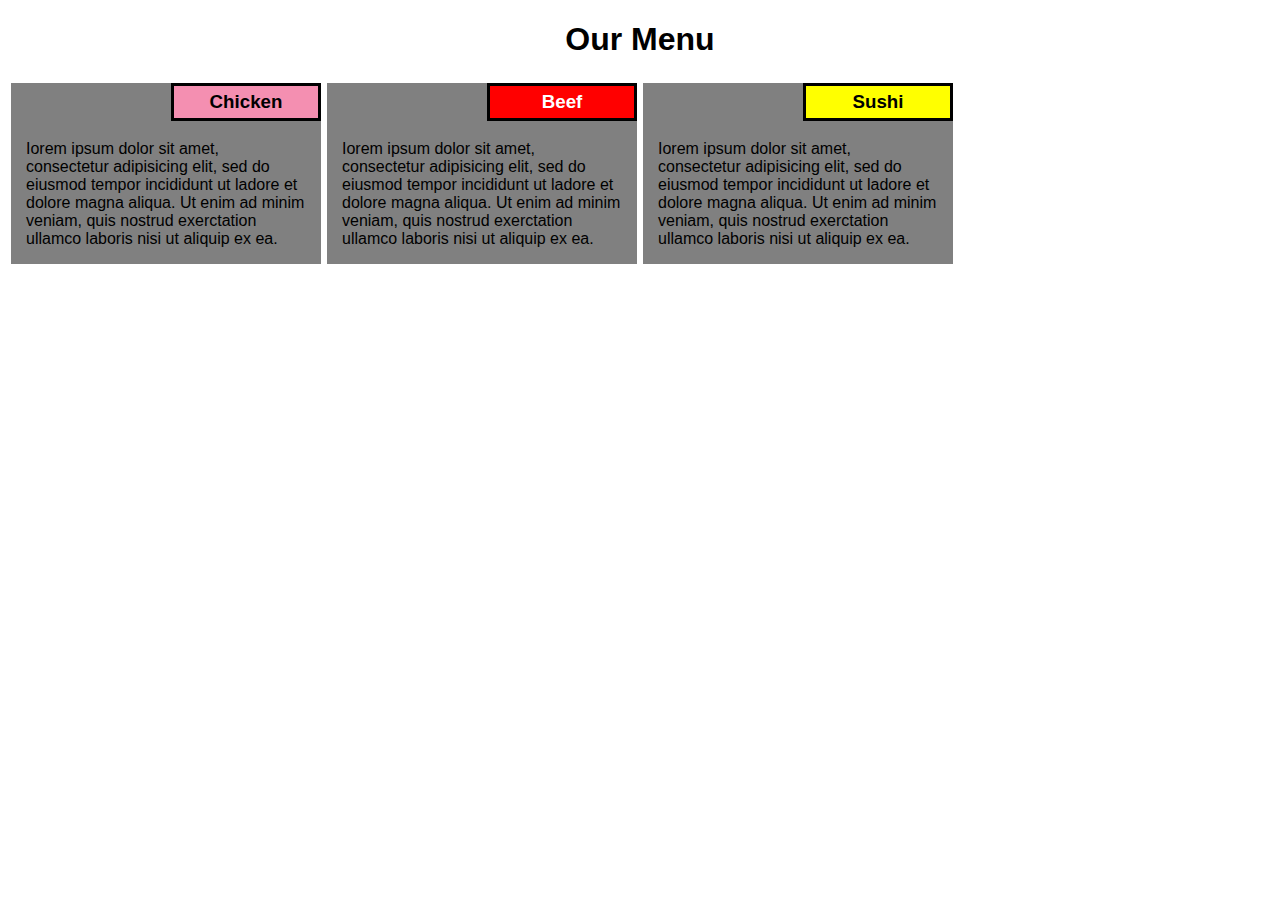
<file: site/index.html>
<!DOCTYPE html>
<html>
<head>
<meta name="viewport" content="width=device-width, initial-scale=1.0">
<style>
* {
  box-sizing: border-box;
}
  

    header{
      text-align: center;
    }
    h3{
      border: 3px solid black;
        margin-top: 0px;
        padding: 5px;
       text-align: center;
       width: 150px;
       float: right;
    }
 .h1{
  background: #f48fb1;
 }
.h2{
  background: red;
  color: white;
}
.h3{
  background: yellow;
} p{
  clear: right;
  padding-left:15px;
  padding-right: 15px;
}
.row{
  clear: both;
}

[class*="col-"] {
  float: left;
  background: gray;
  border: 3px solid white;
 
}

html {
  font-family: "Arial", sans-serif;
}
/* For mobile phones: */
[class*="col-"] {
  width: 100%;
}

@media (min-width: 768px) {
  /* For tablets: */
  .col-s-1 {width: 8.33%;}
  .col-s-2 {width: 16.66%;}
  .col-s-3 {width: 25%;}
  .col-s-4 {width: 33.33%;}
  .col-s-5 {width: 41.66%;}
  .col-s-6 {width: 50%;}
  .col-s-7 {width: 58.33%;}
  .col-s-8 {width: 66.66%;}
  .col-s-9 {width: 75%;}
  .col-s-10 {width: 83.33%;}
  .col-s-11 {width: 91.66%;}
  .col-s-12 {width: 100%;}
}
@media (min-width: 992px) {
  /* For desktop: */
  .col-1 {width: 8.33%;}
  .col-2 {width: 16.66%;}
  .col-3 {width: 25%;}
  .col-4 {width: 33.33%;}
  .col-5 {width: 41.66%;}
  .col-6 {width: 50%;}
  .col-7 {width: 58.33%;}
  .col-8 {width: 66.66%;}
  .col-9 {width: 75%;}
  .col-10 {width: 83.33%;}
  .col-11 {width: 91.66%;}
  .col-12 {width: 100%;}
}
</style>
</head>
<body>
  <header><h1>Our Menu</h1></header>
<div class="row">
  <div class="col-3 col-s-6 ">
    <h3 class="h1">Chicken</h3>
    <p>Iorem ipsum dolor sit amet, consectetur adipisicing elit, sed do eiusmod tempor incididunt ut ladore et dolore magna aliqua. Ut enim ad minim veniam, quis nostrud exerctation ullamco laboris nisi ut aliquip ex ea.</p>
  </div>

  <div class="col-3 col-s-6">
    <h3 class="h2">Beef</h3>
    <p>Iorem ipsum dolor sit amet, consectetur adipisicing elit, sed do eiusmod tempor incididunt ut ladore et dolore magna aliqua. Ut enim ad minim veniam, quis nostrud exerctation ullamco laboris nisi ut aliquip ex ea.</p>
  </div>


  <div class="col-3 col-s-12">
    <h3 class="h3">Sushi</h3>
    <p>Iorem ipsum dolor sit amet, consectetur adipisicing elit, sed do eiusmod tempor incididunt ut ladore et dolore magna aliqua. Ut enim ad minim veniam, quis nostrud exerctation ullamco laboris nisi ut aliquip ex ea.</p>
  </div>
</div>
</body>
</html>
</file>
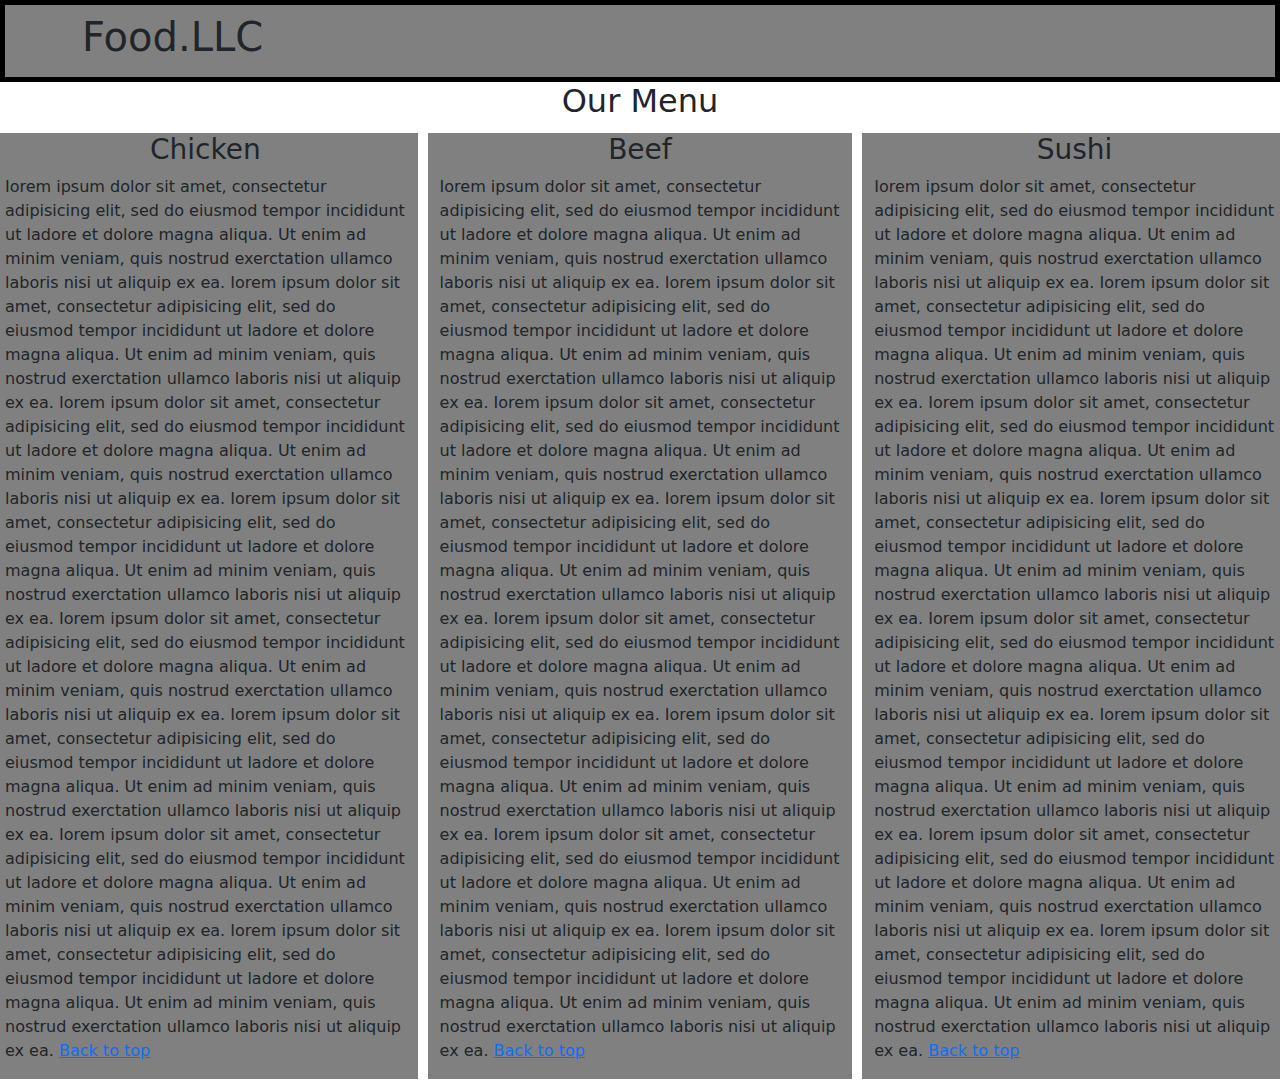
<file: site/Assignment Solution for Module3.html>
<!DOCTYPE html>
<html>
    <head>
        <meta charset="utf=8">
        <meta http-equiv="X-UA-Compatible" content="IE=edge">
        <meta name="viewport" content="width=device-width, initial-scale=1">
        <title>Assignment Solution for Module3</title>
        <link href="https://cdn.jsdelivr.net/npm/bootstrap@5.2.1/dist/css/bootstrap.min.css" rel="stylesheet">
        <script src="https://cdn.jsdelivr.net/npm/bootstrap@5.2.1/dist/js/bootstrap.bundle.min.js"></script>
        <link rel="stylesheet" href="css/styles2.css">
    </head>
    <body>
        <header>
          <nav class="navbar" id="navbar-header">
            <div class="container">
              <h1>Food.LLC</h1>
              <button class="navbar-toggler collapsed" type="button" data-bs-toggle="collapse" data-bs-target="#collapsable-nav" aria-expanded="false">
                <span class="navbar-toggler-icon"></span>
              </button>
            </div>
           
          </nav>
        </header>
        <div id="collapsable-nav" class="collapse navbar-collapse">
          <ul id="nav-list" class="nav navbar-nav navbar-right">
            <li>
          <a href="#h1">Chicken</a>
            </li>
            <li>
          <a href="#h2">Beef</a>
            </li>
            <li>
           <a href="#h3">Sushi</a>
            </li>
          </ul>
        </div>
        <h2>Our Menu</h2>
        <div class="row">
          <div class="col-4 col-m-6 col-s-12 ">
            <h3 id="h1">Chicken</h3>
            <p>Iorem ipsum dolor sit amet, consectetur adipisicing elit, sed do eiusmod tempor incididunt ut ladore et dolore magna aliqua. 
              Ut enim ad minim veniam, quis nostrud exerctation ullamco laboris nisi ut aliquip ex ea.
              Iorem ipsum dolor sit amet, consectetur adipisicing elit, sed do eiusmod tempor incididunt ut ladore et dolore magna aliqua. 
              Ut enim ad minim veniam, quis nostrud exerctation ullamco laboris nisi ut aliquip ex ea.
              Iorem ipsum dolor sit amet, consectetur adipisicing elit, sed do eiusmod tempor incididunt ut ladore et dolore magna aliqua.
              Ut enim ad minim veniam, quis nostrud exerctation ullamco laboris nisi ut aliquip ex ea.
              Iorem ipsum dolor sit amet, consectetur adipisicing elit, sed do eiusmod tempor incididunt ut ladore et dolore magna aliqua. 
              Ut enim ad minim veniam, quis nostrud exerctation ullamco laboris nisi ut aliquip ex ea.
              Iorem ipsum dolor sit amet, consectetur adipisicing elit, sed do eiusmod tempor incididunt ut ladore et dolore magna aliqua. 
              Ut enim ad minim veniam, quis nostrud exerctation ullamco laboris nisi ut aliquip ex ea.
              Iorem ipsum dolor sit amet, consectetur adipisicing elit, sed do eiusmod tempor incididunt ut ladore et dolore magna aliqua. 
              Ut enim ad minim veniam, quis nostrud exerctation ullamco laboris nisi ut aliquip ex ea.
              Iorem ipsum dolor sit amet, consectetur adipisicing elit, sed do eiusmod tempor incididunt ut ladore et dolore magna aliqua. 
              Ut enim ad minim veniam, quis nostrud exerctation ullamco laboris nisi ut aliquip ex ea.
              Iorem ipsum dolor sit amet, consectetur adipisicing elit, sed do eiusmod tempor incididunt ut ladore et dolore magna aliqua. 
              Ut enim ad minim veniam, quis nostrud exerctation ullamco laboris nisi ut aliquip ex ea.
            <a href="#navbar-header">Back to top</a></p>
          </div>
        
          <div class="col-4 col-m-6 col-s-12">
            <h3 id="h2">Beef</h3>
            <p>Iorem ipsum dolor sit amet, consectetur adipisicing elit, sed do eiusmod tempor incididunt ut ladore et dolore magna aliqua.
               Ut enim ad minim veniam, quis nostrud exerctation ullamco laboris nisi ut aliquip ex ea.
              Iorem ipsum dolor sit amet, consectetur adipisicing elit, sed do eiusmod tempor incididunt ut ladore et dolore magna aliqua.
               Ut enim ad minim veniam, quis nostrud exerctation ullamco laboris nisi ut aliquip ex ea.
               Iorem ipsum dolor sit amet, consectetur adipisicing elit, sed do eiusmod tempor incididunt ut ladore et dolore magna aliqua.
               Ut enim ad minim veniam, quis nostrud exerctation ullamco laboris nisi ut aliquip ex ea.
               Iorem ipsum dolor sit amet, consectetur adipisicing elit, sed do eiusmod tempor incididunt ut ladore et dolore magna aliqua. 
               Ut enim ad minim veniam, quis nostrud exerctation ullamco laboris nisi ut aliquip ex ea.
               Iorem ipsum dolor sit amet, consectetur adipisicing elit, sed do eiusmod tempor incididunt ut ladore et dolore magna aliqua. 
               Ut enim ad minim veniam, quis nostrud exerctation ullamco laboris nisi ut aliquip ex ea.
               Iorem ipsum dolor sit amet, consectetur adipisicing elit, sed do eiusmod tempor incididunt ut ladore et dolore magna aliqua. 
               Ut enim ad minim veniam, quis nostrud exerctation ullamco laboris nisi ut aliquip ex ea.
               Iorem ipsum dolor sit amet, consectetur adipisicing elit, sed do eiusmod tempor incididunt ut ladore et dolore magna aliqua. 
               Ut enim ad minim veniam, quis nostrud exerctation ullamco laboris nisi ut aliquip ex ea.
               Iorem ipsum dolor sit amet, consectetur adipisicing elit, sed do eiusmod tempor incididunt ut ladore et dolore magna aliqua. 
               Ut enim ad minim veniam, quis nostrud exerctation ullamco laboris nisi ut aliquip ex ea.
               <a href="#navbar-header">Back to top</a></p>
          </div>
        
        
          <div class="col-4 col-m-12 col-s-12">
            <h3 id="h3">Sushi</h3>
            <p>Iorem ipsum dolor sit amet, consectetur adipisicing elit, sed do eiusmod tempor incididunt ut ladore et dolore magna aliqua.
               Ut enim ad minim veniam, quis nostrud exerctation ullamco laboris nisi ut aliquip ex ea.
               Iorem ipsum dolor sit amet, consectetur adipisicing elit, sed do eiusmod tempor incididunt ut ladore et dolore magna aliqua. 
               Ut enim ad minim veniam, quis nostrud exerctation ullamco laboris nisi ut aliquip ex ea.
               Iorem ipsum dolor sit amet, consectetur adipisicing elit, sed do eiusmod tempor incididunt ut ladore et dolore magna aliqua.
               Ut enim ad minim veniam, quis nostrud exerctation ullamco laboris nisi ut aliquip ex ea.
               Iorem ipsum dolor sit amet, consectetur adipisicing elit, sed do eiusmod tempor incididunt ut ladore et dolore magna aliqua. 
               Ut enim ad minim veniam, quis nostrud exerctation ullamco laboris nisi ut aliquip ex ea.
               Iorem ipsum dolor sit amet, consectetur adipisicing elit, sed do eiusmod tempor incididunt ut ladore et dolore magna aliqua. 
               Ut enim ad minim veniam, quis nostrud exerctation ullamco laboris nisi ut aliquip ex ea.
               Iorem ipsum dolor sit amet, consectetur adipisicing elit, sed do eiusmod tempor incididunt ut ladore et dolore magna aliqua. 
               Ut enim ad minim veniam, quis nostrud exerctation ullamco laboris nisi ut aliquip ex ea.
               Iorem ipsum dolor sit amet, consectetur adipisicing elit, sed do eiusmod tempor incididunt ut ladore et dolore magna aliqua. 
               Ut enim ad minim veniam, quis nostrud exerctation ullamco laboris nisi ut aliquip ex ea.
               Iorem ipsum dolor sit amet, consectetur adipisicing elit, sed do eiusmod tempor incididunt ut ladore et dolore magna aliqua. 
               Ut enim ad minim veniam, quis nostrud exerctation ullamco laboris nisi ut aliquip ex ea.
               <a href="#navbar-header">Back to top</a></p>
          </div>
    </body>
</html>
</file>
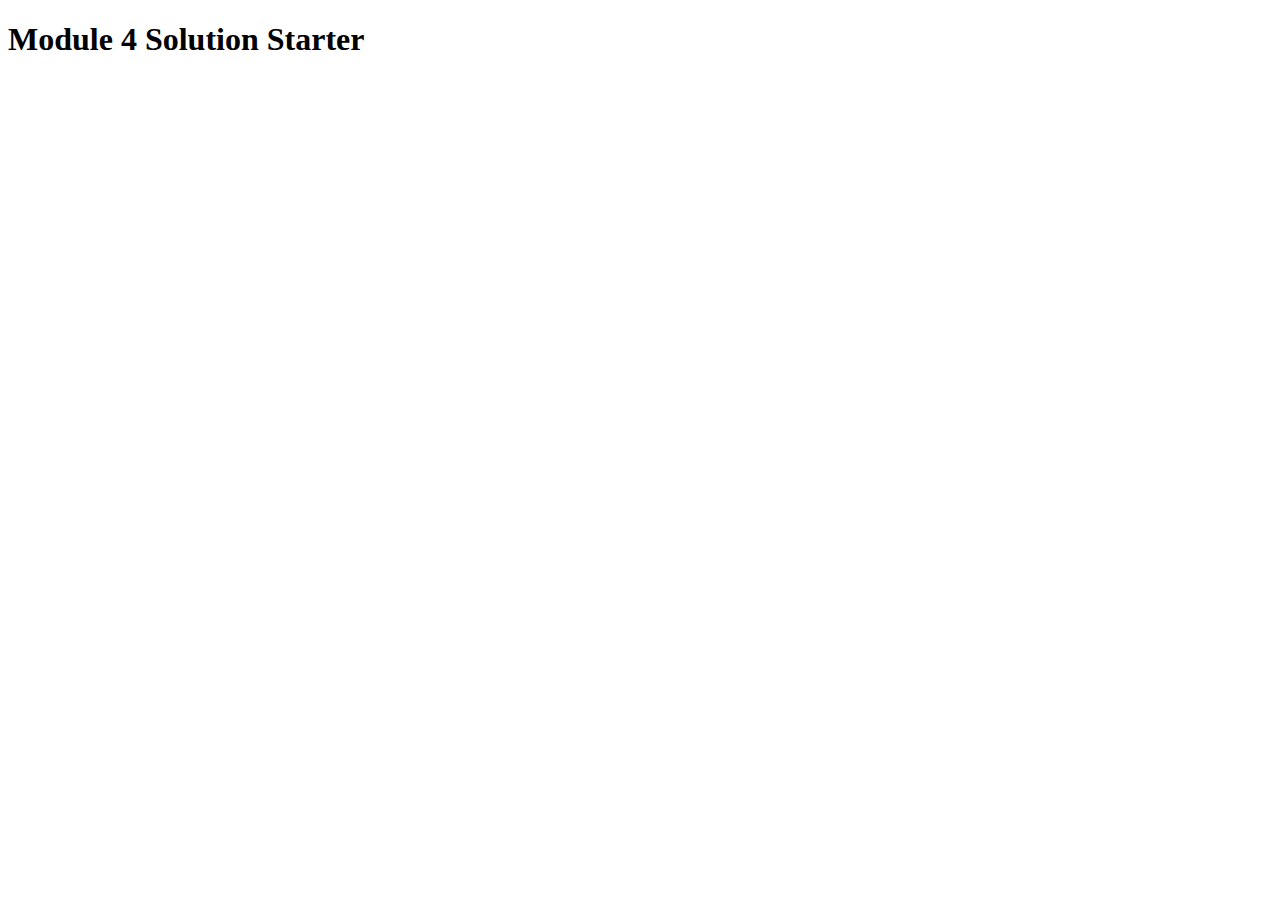
<file: site/Module 4 Coding Assignment.html>
<!DOCTYPE html>
<html>
<head>
  <meta charset="utf-8">
  <title>Module 4 Solution Starter</title>
  <script>
    var names = []; // DO NOT REMOVE
  </script>
  <script src="SpeakHello.js"></script>
  <script src="SpeakGoodBye.js"></script>
  <script src="script.js"></script>
</head>
<body>
  <h1>Module 4 Solution Starter</h1>
</body>
</html>
</file>
<file: site/css/styles2.css>
.navbar{
background-color: grey;
border: 5px solid black;
}
li a{
  text-decoration: none;
  color: black;
}
h2{
    text-align: center;
}

[class*="col-"]{
    background-color: gray;
    border: 5px solid white;
    width: 100%;
}
* {
    box-sizing: border-box;
  }
  h3{
    text-align: center;
  }
  #nav-list li{
 text-align: center;
 border: 1px solid black;
  }
/********** Large devices only **********/
@media (min-width: 1200px) {
  .col-1 {width: 8.33%;}
  .col-2 {width: 16.66%;}
  .col-3 {width: 25%;}
  .col-4 {width: 33.33%;}
  .col-5 {width: 41.66%;}
  .col-6 {width: 50%;}
  .col-7 {width: 58.33%;}
  .col-8 {width: 66.66%;}
  .col-9 {width: 75%;}
  .col-10 {width: 83.33%;}
  .col-11 {width: 91.66%;}
  .col-12 {width: 100%;}
  .navbar-toggler{
    display: none;
  }
  #collapsable-nav{
    display: none;
  }
}
/********** Medium devices only **********/
@media (min-width: 768px) and (max-width: 1199px) {
 
  .col-m-1 {width: 8.33%;}
  .col-m-2 {width: 16.66%;}
  .col-m-3 {width: 25%;}
  .col-m-4 {width: 33.33%;}
  .col-m-5 {width: 41.66%;}
  .col-m-6 {width: 50%;}
  .col-m-7 {width: 58.33%;}
  .col-m-8 {width: 66.66%;}
  .col-m-9 {width: 75%;}
  .col-m-10 {width: 83.33%;}
  .col-m-11 {width: 91.66%;}
  .col-m-12 {width: 100%;}
  .navbar-toggler{
    display: none;
  }
  #collapsable-nav{
    display: none;
  }
}
/********** Extra small devices only **********/
@media (max-width: 767px) {


  .col-s-1 {width: 8.33%;}
  .col-s-2 {width: 16.66%;}
  .col-s-3 {width: 25%;}
  .col-s-4 {width: 33.33%;}
  .col-s-5 {width: 41.66%;}
  .col-s-6 {width: 50%;}
  .col-s-7 {width: 58.33%;}
  .col-s-8 {width: 66.66%;}
  .col-s-9 {width: 75%;}
  .col-s-10 {width: 83.33%;}
  .col-s-11 {width: 91.66%;}
  .col-s-12 {width: 100%;}
}
</file>
